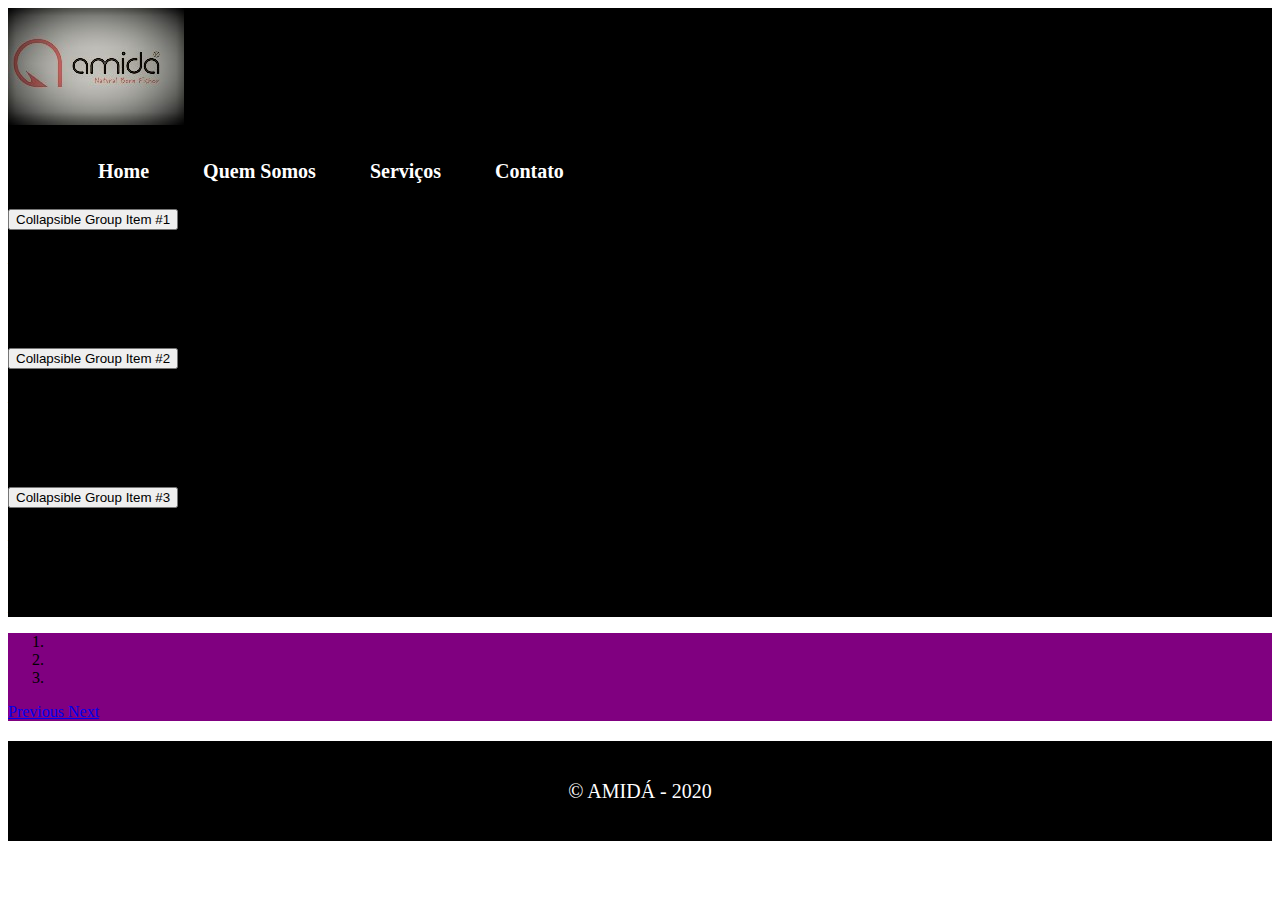
<file: index/index.html>
<!DOCTYPE html>
<html lang="en">
<head>
    <meta charset="UTF-8">
    <meta name="viewport" content="width=device-width, initial-scale=1.0">
    <title>AMIDÁ</title>
    <link rel="stylesheet" href="style.css">
    <link rel="stylesheet" href="https://cdn.jsdelivr.net/npm/bootstrap@4.5.3/dist/css/bootstrap.min.css" integrity="sha384-TX8t27EcRE3e/ihU7zmQxVncDAy5uIKz4rEkgIXeMed4M0jlfIDPvg6uqKI2xXr2" crossorigin="anonymous">
    
</head>
<body>

  
  <script src="https://code.jquery.com/jquery-3.5.1.slim.min.js" integrity="sha384-DfXdz2htPH0lsSSs5nCTpuj/zy4C+OGpamoFVy38MVBnE+IbbVYUew+OrCXaRkfj" crossorigin="anonymous"></script>
<script src="https://cdn.jsdelivr.net/npm/bootstrap@4.5.3/dist/js/bootstrap.bundle.min.js" integrity="sha384-ho+j7jyWK8fNQe+A12Hb8AhRq26LrZ/JpcUGGOn+Y7RsweNrtN/tE3MoK7ZeZDyx" crossorigin="anonymous"></script>
  <script src="https://code.jquery.com/jquery-3.5.1.slim.min.js" integrity="sha384-DfXdz2htPH0lsSSs5nCTpuj/zy4C+OGpamoFVy38MVBnE+IbbVYUew+OrCXaRkfj" crossorigin="anonymous"></script>
<script src="https://cdn.jsdelivr.net/npm/bootstrap@4.5.3/dist/js/bootstrap.bundle.min.js" integrity="sha384-ho+j7jyWK8fNQe+A12Hb8AhRq26LrZ/JpcUGGOn+Y7RsweNrtN/tE3MoK7ZeZDyx" crossorigin="anonymous"></script>
    <header>
        <nav>
            <img src="./dekstop.ini/img-logo1.jpg" alt="Logo">
              <ul>
                <li><a href="#home">Home</a></li>
                <li><a href="#quesomos">Quem Somos</a></li>
                <li><a href="#servicos">Serviços</a></li>
                <li><a href="./contato.html" target="_blank">Contato</a></li>
                <li><a href="./quemsomos.html" target="_blank"></a></li>
                <li><a href="./servicos.html" target="_blank"></a></li>
              </ul> 
          
          </nav>


          <div class="accordion" id="accordionExample">
            <div class="card">
              <div class="card-header" id="headingOne">
                <h2 class="mb-0">
                  <button class="btn btn-link btn-block text-left" type="button" data-toggle="collapse" data-target="#collapseOne" aria-expanded="true" aria-controls="collapseOne">
                    Collapsible Group Item #1
                  </button>
                </h2>
              </div>
          
              <div id="collapseOne" class="collapse show" aria-labelledby="headingOne" data-parent="#accordionExample">
                <div class="card-body">
                  Anim pariatur cliche reprehenderit, enim eiusmod high life accusamus terry richardson ad squid. 3 wolf moon officia aute, non cupidatat skateboard dolor brunch. Food truck quinoa nesciunt laborum eiusmod. Brunch 3 wolf moon tempor, sunt aliqua put a bird on it squid single-origin coffee nulla assumenda shoreditch et. Nihil anim keffiyeh helvetica, craft beer labore wes anderson cred nesciunt sapiente ea proident. Ad vegan excepteur butcher vice lomo. Leggings occaecat craft beer farm-to-table, raw denim aesthetic synth nesciunt you probably haven't heard of them accusamus labore sustainable VHS.
                </div>
              </div>
            </div>
            <div class="card">
              <div class="card-header" id="headingTwo">
                <h2 class="mb-0">
                  <button class="btn btn-link btn-block text-left collapsed" type="button" data-toggle="collapse" data-target="#collapseTwo" aria-expanded="false" aria-controls="collapseTwo">
                    Collapsible Group Item #2
                  </button>
                </h2>
              </div>
              <div id="collapseTwo" class="collapse" aria-labelledby="headingTwo" data-parent="#accordionExample">
                <div class="card-body">
                  Anim pariatur cliche reprehenderit, enim eiusmod high life accusamus terry richardson ad squid. 3 wolf moon officia aute, non cupidatat skateboard dolor brunch. Food truck quinoa nesciunt laborum eiusmod. Brunch 3 wolf moon tempor, sunt aliqua put a bird on it squid single-origin coffee nulla assumenda shoreditch et. Nihil anim keffiyeh helvetica, craft beer labore wes anderson cred nesciunt sapiente ea proident. Ad vegan excepteur butcher vice lomo. Leggings occaecat craft beer farm-to-table, raw denim aesthetic synth nesciunt you probably haven't heard of them accusamus labore sustainable VHS.
                </div>
              </div>
            </div>
            <div class="card">
              <div class="card-header" id="headingThree">
                <h2 class="mb-0">
                  <button class="btn btn-link btn-block text-left collapsed" type="button" data-toggle="collapse" data-target="#collapseThree" aria-expanded="false" aria-controls="collapseThree">
                    Collapsible Group Item #3
                  </button>
                </h2>
              </div>
              <div id="collapseThree" class="collapse" aria-labelledby="headingThree" data-parent="#accordionExample">
                <div class="card-body">
                  Anim pariatur cliche reprehenderit, enim eiusmod high life accusamus terry richardson ad squid. 3 wolf moon officia aute, non cupidatat skateboard dolor brunch. Food truck quinoa nesciunt laborum eiusmod. Brunch 3 wolf moon tempor, sunt aliqua put a bird on it squid single-origin coffee nulla assumenda shoreditch et. Nihil anim keffiyeh helvetica, craft beer labore wes anderson cred nesciunt sapiente ea proident. Ad vegan excepteur butcher vice lomo. Leggings occaecat craft beer farm-to-table, raw denim aesthetic synth nesciunt you probably haven't heard of them accusamus labore sustainable VHS.
                </div>
              </div>
            </div>
          </div>

          
              </div>
            </div>
            <div class="col">
              <div class="collapse multi-collapse" id="multiCollapseExample2">
                <div class="card card-body">
                  Anim pariatur cliche reprehenderit, enim eiusmod high life accusamus terry richardson ad squid. Nihil anim keffiyeh helvetica, craft beer labore wes anderson cred nesciunt sapiente ea proident.
                </div>
              </div>
            </div>
          </div>
    </header>
    
        
    <section>
      <div id="carouselExampleIndicators" class="carousel slide" data-ride="carousel">
        <ol class="carousel-indicators">
          <li data-target="#carouselExampleIndicators" data-slide-to="0" class="active"></li>
          <li data-target="#carouselExampleIndicators" data-slide-to="1"></li>
          <li data-target="#carouselExampleIndicators" data-slide-to="2"></li>
        </ol>
        <div class="carousel-inner">
          <div class="carousel-item active">
            <img src="./dekstop.ini/img-tree.jpg" class="d-block w-100" alt="...">
          </div>
          <div class="carousel-item">
            <img src="./dekstop.ini/img-two.jpg" class="d-block w-100" alt="...">
          </div>
          <div class="carousel-item">
            <img src="./dekstop.ini/img.one.jpg" class="d-block w-100" alt="...">
          </div>
        </div>
        <a class="carousel-control-prev" href="#carouselExampleIndicators" role="button" data-slide="prev">
          <span class="carousel-control-prev-icon" aria-hidden="true"></span>
          <span class="sr-only">Previous</span>
        </a>

        <a class="carousel-control-next" href="#carouselExampleIndicators" role="button" data-slide="next">
          <span class="carousel-control-next-icon" aria-hidden="true"></span>
          <span class="sr-only">Next</span>
        </a>
      </div>
    </section>


    <footer>
        <p>&copy; AMIDÁ - 2020</p>
          </footer>
</body>
</html>
</file>
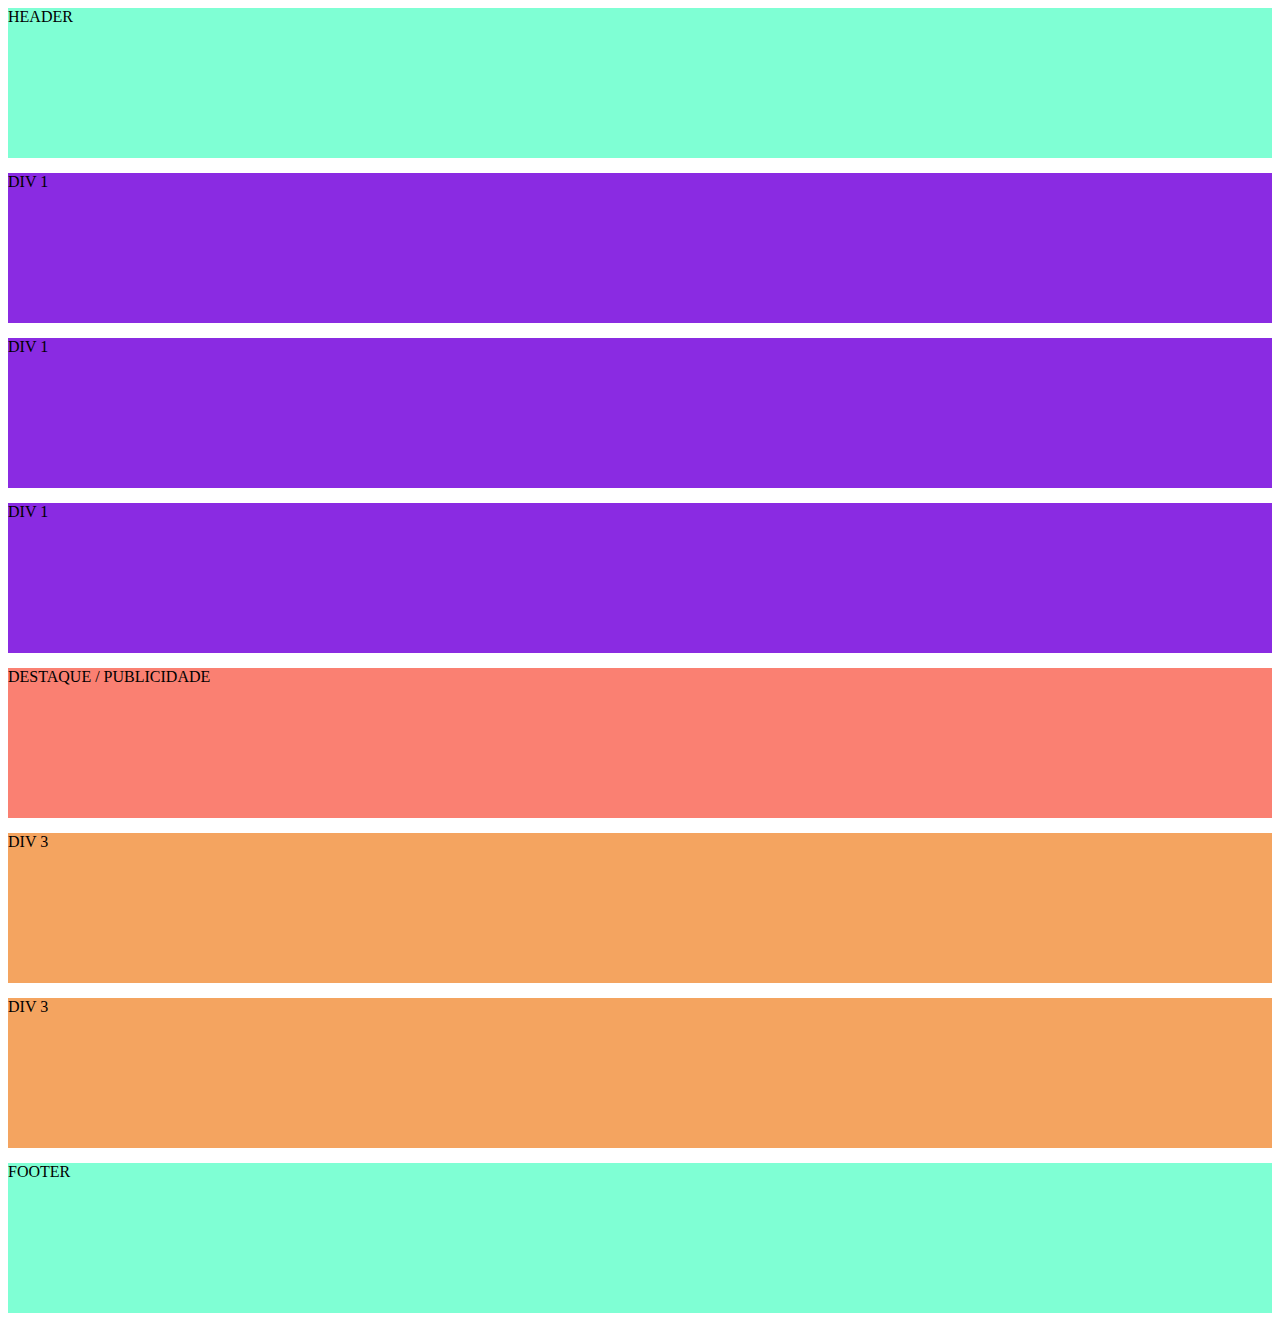
<file: aula16/css/index.html>
<!DOCTYPE html>
<html lang="en">
<head>
  <meta charset="UTF-8">
  <meta name="viewport" content="width=device-width, initial-scale=1.0">
  <title>Template Bootstrap</title>
  <link rel="stylesheet" href="https://cdn.jsdelivr.net/npm/bootstrap@4.5.3/dist/css/bootstrap.min.css" integrity="sha384-TX8t27EcRE3e/ihU7zmQxVncDAy5uIKz4rEkgIXeMed4M0jlfIDPvg6uqKI2xXr2" crossorigin="anonymous">
  <link rel="stylesheet" href="./styles.css">
</head>
<body>
  <main class="container">

    <header>
      <nav class="row">
        <div class="col-12 col-md-12">
          <div class="header">
            HEADER
          </div>
        </div>
      </nav>
    </header>

    <section class="row">
      <div class="col-12 col-md-4">
        <div class="section-one">
          DIV 1
        </div>
      </div>
      <div class="col-12 col-md-4">
        <div class="section-one">
          DIV 1
        </div>
      </div>
      <div class="col-12 col-md-4">
        <div class="section-one">
          DIV 1
        </div>
      </div>
    </section>

    <section class="row">
      <div class="col-12 col-md-12">
        <div class="section-two">
          DESTAQUE / PUBLICIDADE
        </div>
      </div>
    </section>

    <section class="row">
      <div class="col-12 col-md-6">
        <div class="section-three">
          DIV 3
        </div>
      </div>
      <div class="col-12 col-md-6">
        <div class="section-three">
          DIV 3
        </div>
      </div>
    </section>

    <footer>
      <div class="row">
        <div class="col-12 col-md-12">
          <div class="footer">
            FOOTER
          </div>
        </div>
      </div>
    </footer>
  </main>
</body>
</html>
</file>
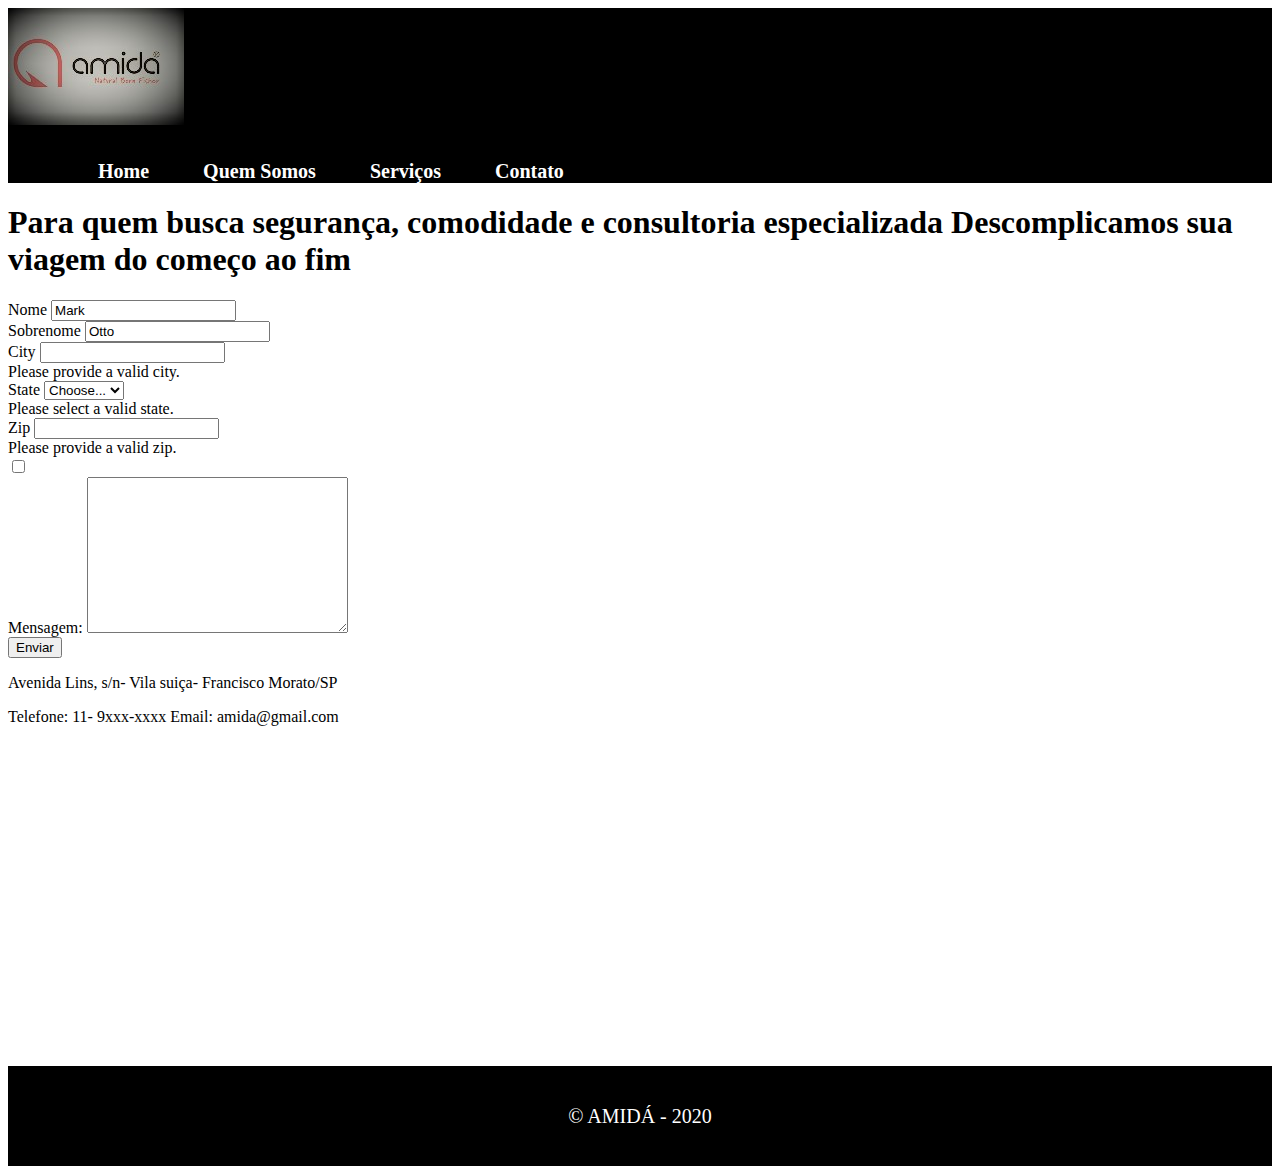
<file: index/contato.html>
<!DOCTYPE html>
<html lang="pt-br">
<head>
    <meta charset="UTF-8">
    <meta name="viewport" content="width=device-width, initial-scale=1.0">
    
    <title>Contato</title>
<link rel="stylesheet" href="./style.css">
<link rel="stylesheet" href="./contato.css">
</head>
<body>
  <header>
    <nav>
        <img src="./dekstop.ini/img-logo1.jpg" alt="Logo">
        <ul>
          <li><a href="#home">Home</a></li>
          <li><a href="#quesomos">Quem Somos</a></li>
          <li><a href="#servicos">Serviços</a></li>
          <li><a href="./contato.html" target="_blank">Contato</a></li>
          <li><a href="./quemsomos.html" target="_blank"></a></li>
          <li><a href="./servicos.html" target="_blank"></a></li>
        </ul>
      </nav>
</header>
<h1>Para quem busca segurança, comodidade e consultoria especializada
  Descomplicamos sua viagem do começo ao fim</h1>
<form>
  <div class="form-row">
    <div class="col-md-6 mb-3">
      <label for="validationServer01">Nome</label>
      <input type="text" class="form-control is-valid" id="validationServer01" value="Mark" required>
      <div class="valid-feedback">
      
      </div>
    </div>
    <div class="col-md-6 mb-3">
      <label for="validationServer02">Sobrenome</label>
      <input type="text" class="form-control is-valid" id="validationServer02" value="Otto" required>
      <div class="valid-feedback">
        
      </div>
    </div>
  </div>
  <div class="form-row">
    <div class="col-md-6 mb-3">
      <label for="validationServer03">City</label>
      <input type="text" class="form-control is-invalid" id="validationServer03" aria-describedby="validationServer03Feedback" required>
      <div id="validationServer03Feedback" class="invalid-feedback">
        Please provide a valid city.
      </div>
    </div>
    <div class="col-md-3 mb-3">
      <label for="validationServer04">State</label>
      <select class="custom-select is-invalid" id="validationServer04" aria-describedby="validationServer04Feedback" required>
        <option selected disabled value="">Choose...</option>
        <option>...</option>
      </select>
      <div id="validationServer04Feedback" class="invalid-feedback">
        Please select a valid state.
      </div>
    </div>
    <div class="col-md-3 mb-3">
      <label for="validationServer05">Zip</label>
      <input type="text" class="form-control is-invalid" id="validationServer05" aria-describedby="validationServer05Feedback" required>
      <div id="validationServer05Feedback" class="invalid-feedback">
        Please provide a valid zip.
      </div>
    </div>
  </div>
  <div class="form-group">
    <div class="form-check">
      <input class="form-check-input is-invalid" type="checkbox" value="" id="invalidCheck3" aria-describedby="invalidCheck3Feedback" required>
      <label class="form-check-label" for="invalidCheck3">
       
      </label>
      <div class="m-10">
        <label for="mensagem">Mensagem:</label>
        <textarea name="mensagem" id="mensagem" cols="30" rows="10"></textarea>
      <div  id="invalidCheck3Feedback" class="invalid-feedback">
        
      </div>
    </div>
  </div>
  <button class="btn btn-primary" type="submit">Enviar</button>
</form>
<div class="col-md-6 col-xs-12 col-sm-6 column ui-droppable">
<div class= "pix-content pix-margin-v-40">
  <div class= "media">
    <div class ="media-left media-middle">
      <span class="pix-margin-bottom-10">
        <i class="pixicon-clock2 big-icon-80" style="color: rgb(227, 83, 59);">
          
        </i>
      </span>
    </div>

  </div>
</div>
</div>

 
<p>Avenida Lins, s/n- Vila suiça- Francisco Morato/SP</p>
        <P>Telefone: 11- 9xxx-xxxx  Email: amida@gmail.com</P>
        <iframe src="https://www.google.com/maps/embed?pb=!1m18!1m12!1m3!1d14656.931045960937!2d-46.7381793!3d-23.307312200000002!2m3!1f0!2f0!3f0!3m2!1i1024!2i768!4f13.1!4m3!3e6!4m0!4m0!5e0!3m2!1spt-BR!2sbr!4v1606664668169!5m2!1spt-BR!2sbr" width="400" height="300" frameborder="0" style="border:0;" allowfullscreen="" aria-hidden="false" tabindex="0" margin-bottom="center"></iframe>

      
    <footer>
      <p>&copy; AMIDÁ - 2020</p>
        </footer>
</body>


</html>
</file>
<file: index/style.css>
header{
    background-color: black;
    border: 10px;
}

header nav ul li a {
    text-decoration: none;
    color: #fff;
    font-weight: bold;
    font-size: 20px;
    

}
header nav ul li {
  display: inline-block;
  padding: 15px 0 0 50px;
}

.carousel-item {
    position: relative;
    display: none;
    float: left;
    width: 100%;
    margin-right: -100%;
    -webkit-backface-visibility: hidden;
    backface-visibility: hidden;
    transition: -webkit-transform .6s ease-in-out;
    transition: transform .6s ease-in-out;
    transition: transform .6s ease-in-out,-webkit-transform .6s ease-in-out;

}
section{
  background-color: purple;
  color: black;
  bottom: 20px;
  

}
footer { 
    background-color: black;
    color: white;
    text-align: center;
    height: 100px;
    width: 100%;
    font-size: 20px;
    border: 10px;
    line-height: 100px;
  }
</file>
<file: aula16/css/styles.css>
.header {
    background-color: aquamarine;
  }
  
  .section-one {
    background-color: blueviolet;
  }
  
  .section-two {
    background-color: salmon;
  }
  
  .section-three {
    background-color: sandybrown;
  }
  
  .footer {
    background-color: aquamarine;
  }
  
  .header, .section-one, .section-two, .section-three, .footer { 
    height: 150px;
    margin-bottom: 15px;
  }
</file>
<file: index/contato.css>
header{
    background-color:black;
    border: 20px;
}

header nav ul li a {
    text-decoration: none;
    color: #fff;
    font-weight: bold;
    font-size: 20px;
    

}
header nav ul li {
  display: inline-block;
  padding: 15px 0 0 50px;
}


section{
  background-color: white;
  color: black;
  bottom: 20px;
  

}
textarea{
  align-self: stretch;

}
footer { 
    background-color: black;
    color: white;
    text-align: center;
    height: 100px;
    width: 100%;
    font-size: 20px;
    border: 20px;
    line-height: 100px;
  }
</file>
